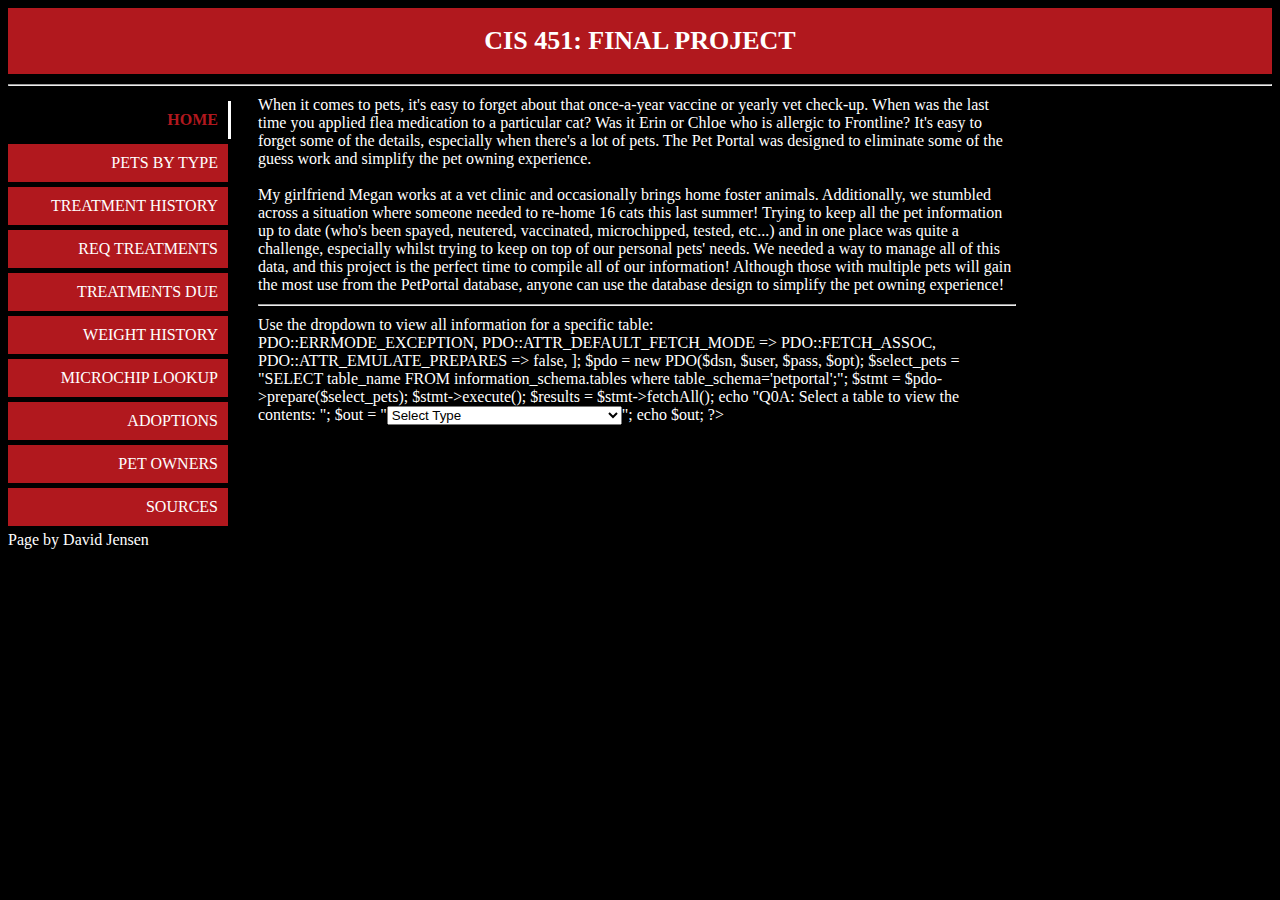
<file: petportal/index.html>
<html>
<head>
	<title>CIS 451: Final Project</title>
	<link rel="stylesheet" type="text/css" href="css/format.css">
	<script src="scripts/pet_queries.js"></script>
	<script src="scripts/data.js"></script>
	<script src="scripts/main.js"></script>
</head>
<body>
	<div class="banner">CIS 451: Final Project</div>
	<hr>
	<div class="mainpage">
		<div class="sidebar">
			<div class="menu" id="menu"></div>
		</div>
		<div class="content" id="content">
			<div id="formSection"></div>
			<div id="results"></div>
			<div id="queries"></div>
		</div>
			<div class="rightbar" id="rightbar"></div>
	</div>
	<script>writeMenu();</script>
</body>
</html>
</file>
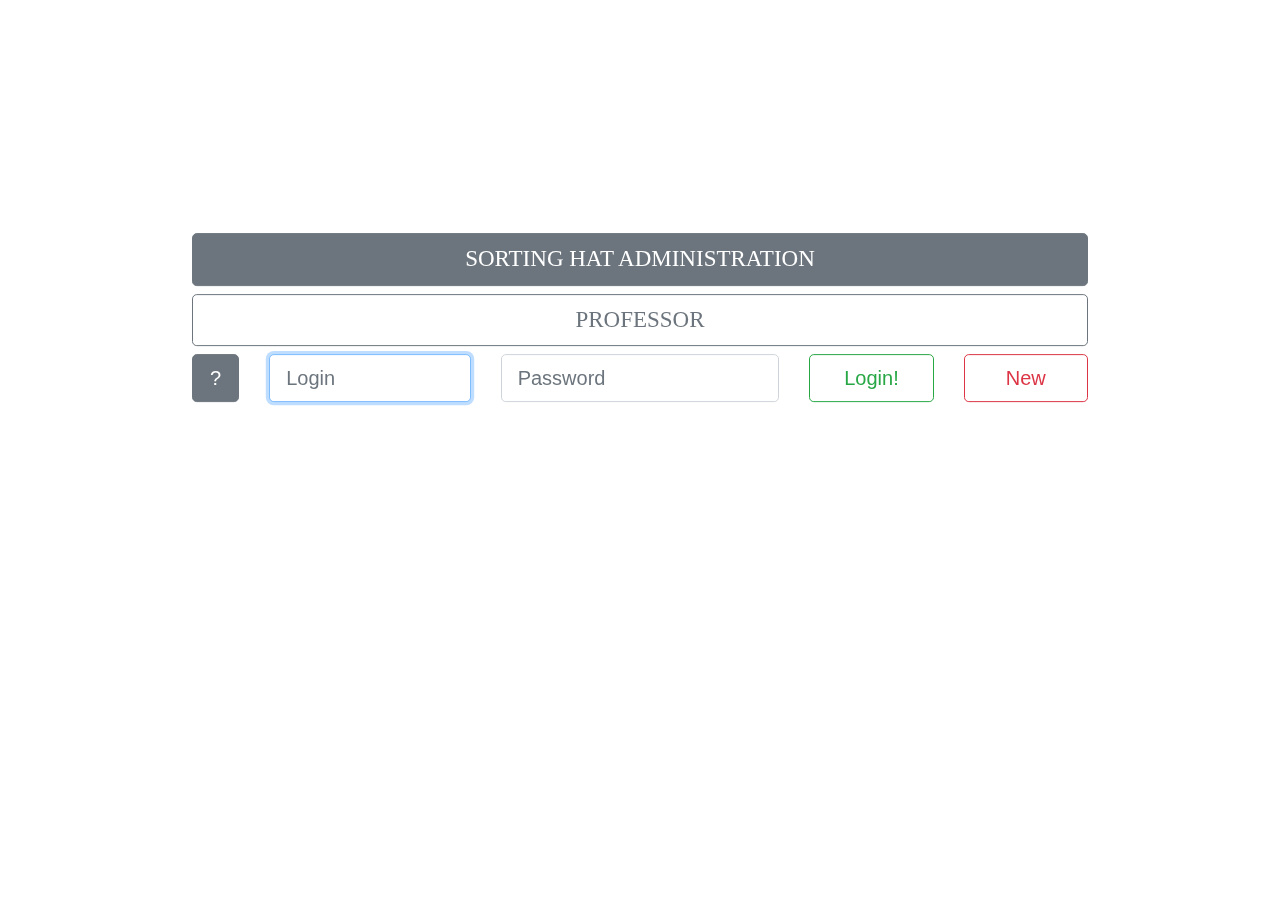
<file: sortinghat/admin/index.html>
<!DOCTYPE html>
<html lang="en">
<head>
	<meta charset="UTF-8"/>
	<meta name="viewport" content="width=device-width, initial-scale=1.0">
	<title>Sorting Hat</title>

	<script src="https://code.jquery.com/jquery-3.2.1.slim.min.js"></script>
	<script src="https://cdnjs.cloudflare.com/ajax/libs/popper.js/1.12.9/umd/popper.min.js"></script>
	<script src="https://maxcdn.bootstrapcdn.com/bootstrap/4.0.0/js/bootstrap.min.js"></script>

	<script src ="files/scripts/admin.js" async></script>
	<script src ="files/scripts/admin_data.js" async></script>
	<script src ="files/scripts/admin_utility.js" async></script>

	<link rel="stylesheet" href="https://maxcdn.bootstrapcdn.com/bootstrap/4.0.0/css/bootstrap.min.css" id="light">
	<link rel="stylesheet" href="files/css/styles.css">	

</head>

<body>
<div class="container-fluid">
	<div id='mainpage' class="mainpage" style="display: none"> 

		<!--Top bar of the page-->
		<div class='menu' id='menu'>
			<div class='row'>
				<div class="col-lg-3 col-md-4 col-sm-12 header" ><div id="dropdown" class="dropdown"></div></div>
				<div class="col-lg-3 col-md-4 col-sm-12 header" id="enrollment"><button type="button" class="btn btn-lg btn-outline-secondary btn-block header" disabled >enrollment status</button></div>
				<div class="col-lg-3 col-md-4 col-sm-12 header" id="display_professor"></div>
				<div class="col-lg-3 col-md-4 col-sm-12 header" id="night-mode">
					<button type="button" class="btn btn-lg btn-outline-secondary btn-block header" onclick="nightMode()" id="night-mode-btn" disabled>Night Mode</button>
				</div>
			</div>
		</div>
		<!--main content of the page-->
		<div class='row' style="height: 90vh">
			<div class='col-lg-2 col-md-3 col-sm-4' id='left' data-spy="scroll" data-target="#student-list" data-offset="10"> <!--left side of the page-->
				<div id="student-list"></div>
			</div>
			<div class='col-lg-8 col-md-6 col-sm-4' id='middle'> <!--middle of the page-->
				<div id='team-section' class='row'></div>
			</div>
			<div class='col-lg-2 col-md-3 col-sm-4' id='right'> <!--right side of the page-->
				
				<div id='side-container' style="display: none">
					<div id='sort'></div>
					<div id='filters'></div>
				</div>
			</div> 
		</div>
	</div>
	
	<!--The login page div, starts fullscreen-->
	<div id="login_div" class="fullscreen">
		<div class='btn btn-secondary btn-lg btn-block header' id='login_header' onclick='document.getElementById("login_help").click()'>sorting hat administration</div>
		<div class='btn btn-outline-secondary btn-lg btn-block header' id='prof_div' onclick='document.getElementById("login_text").focus()'>professor<span id='prof_info'></span></div>

		<!-- form information -->
		<form id="authenticate" onsubmit="return false">
			<div class="row">
				<div class="col-lg-1 col-md-1 col-sm-2"><button id='login_help' type="button" class="btn btn-secondary btn-lg btn-block" onclick='toggleVisibility("help_div")'>?</button></div>
				<div class="col-lg-3 col-md-3 col-sm-10"><input type="text" class="form-control form-control-lg" id="login_text" name="login_text" pattern="[A-Za-z]+" placeholder="Login" required autofocus oninput="document.getElementById('prof_info').innerHTML = ' | '+this.value" /></div>
				<div class="col-lg-4 col-md-4 col-sm-6" ><input type="password" class="form-control form-control-lg" id="password" name="password" placeholder="Password" required /></div>
				<div class="col-lg-2 col-md-2 col-sm-3" ><button type="submit" id="login_button" class="btn btn-outline-success btn-lg btn-block" onclick="authenticate()">Login!</button></div>
				<div class="col-lg-2 col-md-2 col-sm-3" ><button type="button" class="btn btn-outline-danger btn-lg btn-block" data-toggle="modal" data-target="#login_modal">New</button></div>

			</div>

			<div id='help_div' class='bs-callout bs-callout-info help' style="visibility: hidden">
				<h4>It looks like you're struggling to log in</h4>
				<span id='help_text'>Type in your username and password to log in. If you have forgotten your username and password, there isn't much we can do. We will need to retrieve the password from the database as we don't have a password reset form working yet.</span>
			</div>
		</form>
	</div>
</div>

 <!-- Modal -->
 <!-- https://www.w3schools.com/bootstrap/bootstrap_modal.asp -->
  <div class="modal fade" id="myModal" role="dialog">
    <div class="modal-dialog">
      <div class="modal-content">
        <div class="modal-header">
          <div class='header' style="text-align: left !important">create a new course</div>
          <button type="button" class="close" data-dismiss="modal">&times;</button>
        </div>
        <div class="modal-body">
	        <form id="new-class-form"  onsubmit="return false">
				<input type="text" id="className" class='form-control form-control-lg' placeholder='Course Name' pattern="[\w\s]+" maxlength="25"/><hr>
				<button type="submit" id="createClass" class="btn btn-success btn-lg btn-block header" onclick="validateClass()">Create!</button>
			</form>
        </div>
        <div class="modal-footer">
        	<div id="c_results" class='results'></div>
        	<div ><button type="button" class="btn btn-lg btn-outline-danger" data-dismiss="modal">Close</button>
        </div>
      </div>
    </div>
  </div>
</div>

  <div class="modal fade" id="login_modal" role="dialog">
    <div class="modal-dialog">
      <div class="modal-content">
        <div class="modal-header">
          <div class='header' style="text-align: left !important">create a new login</div>
          <button type="button" class="close" data-dismiss="modal">&times;</button>
        </div>
        <div class="modal-body">
	        <form id="new-login-form"  onsubmit="return false">
					<label class='form_title'>username</label><input type="text" id="login_id" class='form-control form-control-lg' placeholder='Username' minlength="6" maxlength="20" autocomplete="off"/>
					<label class='form_title'>password</label><input type="password" id="login_pass" class='form-control form-control-lg' placeholder='Password' maxlength="45" autocomplete="off"/>
					<label class='form_title'>last name</label><input type="text" id="login_name" class='form-control form-control-lg' placeholder='Last Name' pattern="[\w]{1,20}" maxlength="20"/>
					<label class='form_title'>email</label><input type="email" id="login_email" class='form-control form-control-lg' placeholder='Email' maxlength="45"/><hr>
					<button type="submit" id="login_submit" class="btn btn-outline-success btn-lg btn-block header" onclick="validateNewLogin()">Create!</button>
			</form>
        </div>
        <div class="modal-footer">
        	<div id="login_results" class='results'></div>
        	<div ><button type="button" class="btn btn-lg btn-outline-danger" data-dismiss="modal">Close</button>
        </div>
      </div>
      
    </div>
  </div>
</div>


  <div class="modal fade" id="help_modal" role="dialog">
    <div class="modal-dialog">
      <div class="modal-content">
        <div class="modal-header">
          <div class='header' style="text-align: left !important" id="help_header"></div>
          <button type="button" class="close" data-dismiss="modal">&times;</button>
        </div>
        <div class="modal-body">
        	<div id="help_content"></div>
        </div>
        <div class="modal-footer">
        	<div id="results" class='results'>
        		<button type="button" class="btn btn-lg btn-outline-primary" style="float: left" onclick='getNext()'>Next</button>
        		<span id="help_counter" class="btn btn-lg btn-success" style="margin-left: 5px" disabled></span>
        	</div>
        	<div>
				<button type="button" class="btn btn-lg btn-outline-danger" style="float: right" data-dismiss="modal">Close</button>
			</div>
        </div>
      </div>
    </div>
  </div>

  <!--Student info modal-->

  <div class="modal fade " id="student-info-modal" role="dialog">
  <div class="modal-dialog modal-lg">
      <div class="modal-content">
		  <div class="modal-header">
		  <!--Student's name as title-->
			<h5 class="modal-title" id="student-name"></h5>

			<button type="button" class="close" data-dismiss="modal" aria-label="Close">
			  <span aria-hidden="true">&times;</span>
			</button>
		  </div>
		  <div class="modal-body">
			<div id="student-scores"></div>
		  </div>
		  
		  <div class="modal-footer">
        	<div style="float: right">
				<button type="button" class="btn btn-lg btn-warning" id="del-btn" aria-label="Delete">Delete</button>
				<button type="button" class="btn btn-lg btn-outline-danger" data-dismiss="modal">Close</button>
        	<div id="results" class='results'>
        	</div>
          </div>
		  
      </div>
    </div>
  </div>
  

</body>
	
</html>
</file>
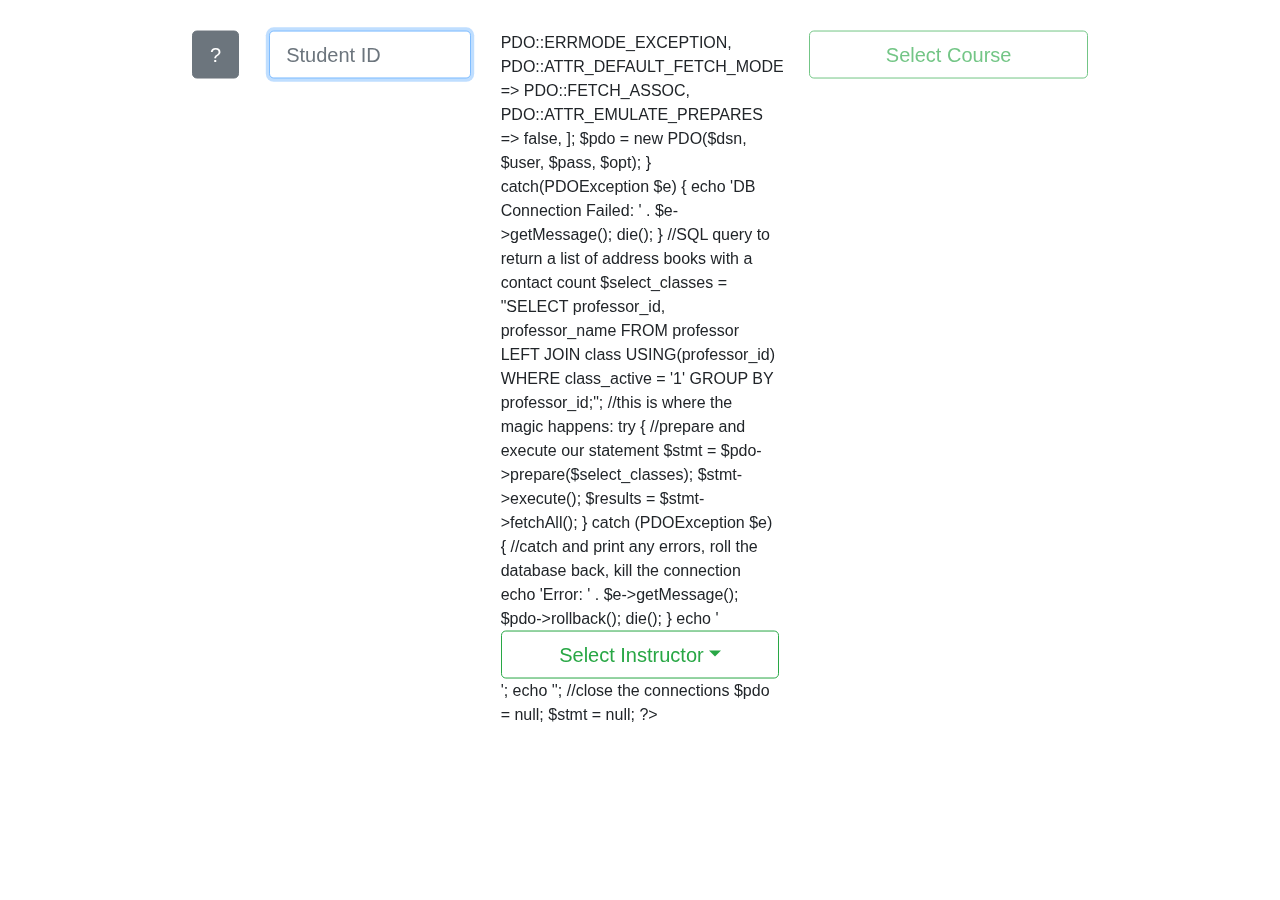
<file: sortinghat/survey/index.html>
<!DOCTYPE html>
<html>
<head>
	<meta charset="UTF-8"/>
	<title>Survey</title>
	
	<script src="https://code.jquery.com/jquery-3.2.1.min.js"></script>
	<script src="https://cdnjs.cloudflare.com/ajax/libs/popper.js/1.12.9/umd/popper.min.js"></script>
	<script src="https://maxcdn.bootstrapcdn.com/bootstrap/4.0.0/js/bootstrap.min.js"></script>

	<script src ="files/scripts/survey.js"></script>
	<script src ="files/scripts/survey_data.js"></script>
	<script src ="files/scripts/survey_random.js"></script>

	<link rel="stylesheet" href="https://maxcdn.bootstrapcdn.com/bootstrap/4.0.0/css/bootstrap.min.css">
	<link rel="stylesheet" href="files/css/styles.css">	

</head>

<body onload='loadLogin()'>
	<div id='mainpage' class='mainpage' style="display: none">
		<div class='row'>
			<div class="col-lg-4 col-md-12 col-sm-12 header" id="display_id"></div>
			<div class="col-lg-4 col-md-12 col-sm-12 header" id="display_class"></div>
			<div class="col-lg-4 col-md-12 col-sm-12 header" id="display_professor"></div>
		</div>
		<div id='results'></div>
	</div>

	<div id="login_div" class="fullscreen">
		<div class='btn btn-secondary btn-block header' id='login_header' onclick='document.getElementById("course_help").click()'>student survey page</div>
		<div class='btn btn-outline-secondary btn-block header' id='stud_div' onclick='document.getElementById("student_id").focus()'>student id<span id='student_info'></span></div>
		<div class='btn btn-outline-secondary btn-block header' id='prof_div' onclick='document.getElementById("professor_dropdown").click()'>professor<span id='prof_info'></span></div>
		<div class='btn btn-outline-secondary btn-block header' id='class_div' onclick='document.getElementById("class_dropdown").click()'>course<span id='class_info'></span></div>

		<!-- form information -->
		<form id="authenticate" onsubmit="return false">
			<div id='login' class="margin" style="visibility: hidden"><button type="submit" id="login_button" class="btn btn-success btn-block header" onclick="startSurvey()">Start!</button></div>
			<div class="row">
				<div class="col-lg-1 col-md-1 col-sm-2"><button id='course_help' type="button" class="btn btn-secondary btn-lg btn-block" onclick='toggleVisibility("help_div")'>?</button></div>
				<div class="col-lg-3 col-md-3 col-sm-10"><input type="text" class="form-control form-control-lg" id="student_id" name="student_id" pattern="[0-9]{5,12}" placeholder="Student ID" maxlength="12" required autofocus oninput="inputStudentId(this.value)" /></div>
				<div class="col-lg-4 col-md-4 col-sm-6" id='profdropdown'></div>
				<div class="col-lg-4 col-md-4 col-sm-6" id='classdropdown'><span><button type="button" id="class_dropdown" class="btn btn-block btn-lg btn-outline-success" disabled>Select Course</button></span></div>
				
			</div>

			<input type="text" name="prof_form" id="prof_form" style="display: none"/>
			<input type="text" name="class_form" id="class_form" style="display: none"/>
			
			<div id='help_div' class='bs-callout bs-callout-info' style="visibility: hidden">
				<h4>Having Trouble?</h4>
				<span id='help_text'></span>
			</div>
		</form>
		
	</div>
</body>
	
</html>
</file>
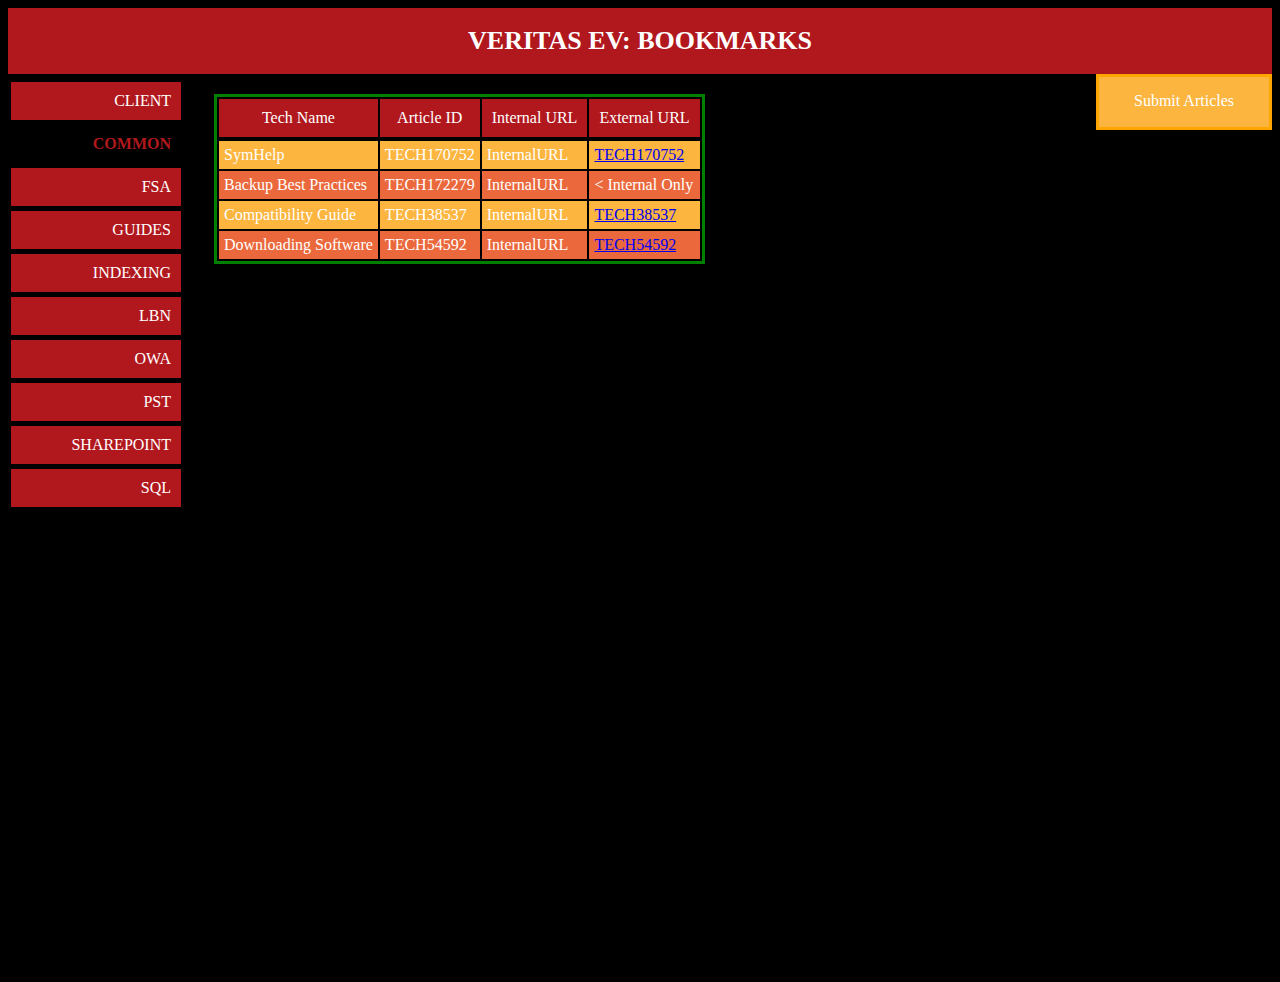
<file: bookmarks/bookmarks.html>
<!doctype html>
<html>
<head>
	<title>EV Bookmarks</title>
	<link rel="stylesheet" type="text/css" href="css/format.css">
	<script src="js/sorttable.js"></script>
	<script src="js/basic.js"></script>
	<script src="js/techs.js"></script>
	<script src="js/data.js"></script>
</head>
<body>
	<div class="banner">Veritas EV: Bookmarks</div>
	<div class="mainpage" id="mainpage">
		<div class="sidebar">
			<div class="menu" id="menu"></div>
		</div>
		<div class="topbar" id="topbar">
			<div class="topicons" id="topicons">
				<li class="topicon" id="Submit" onclick="writeForm();">Submit Articles</li>
		
		
			</div>
		</div>
		<div class="content" id="content">
			<div class="list" id="list">
		
		
		
			</div>
			
		</div>
	</div><script>runOnce();</script>
</body>
</html>
</file>
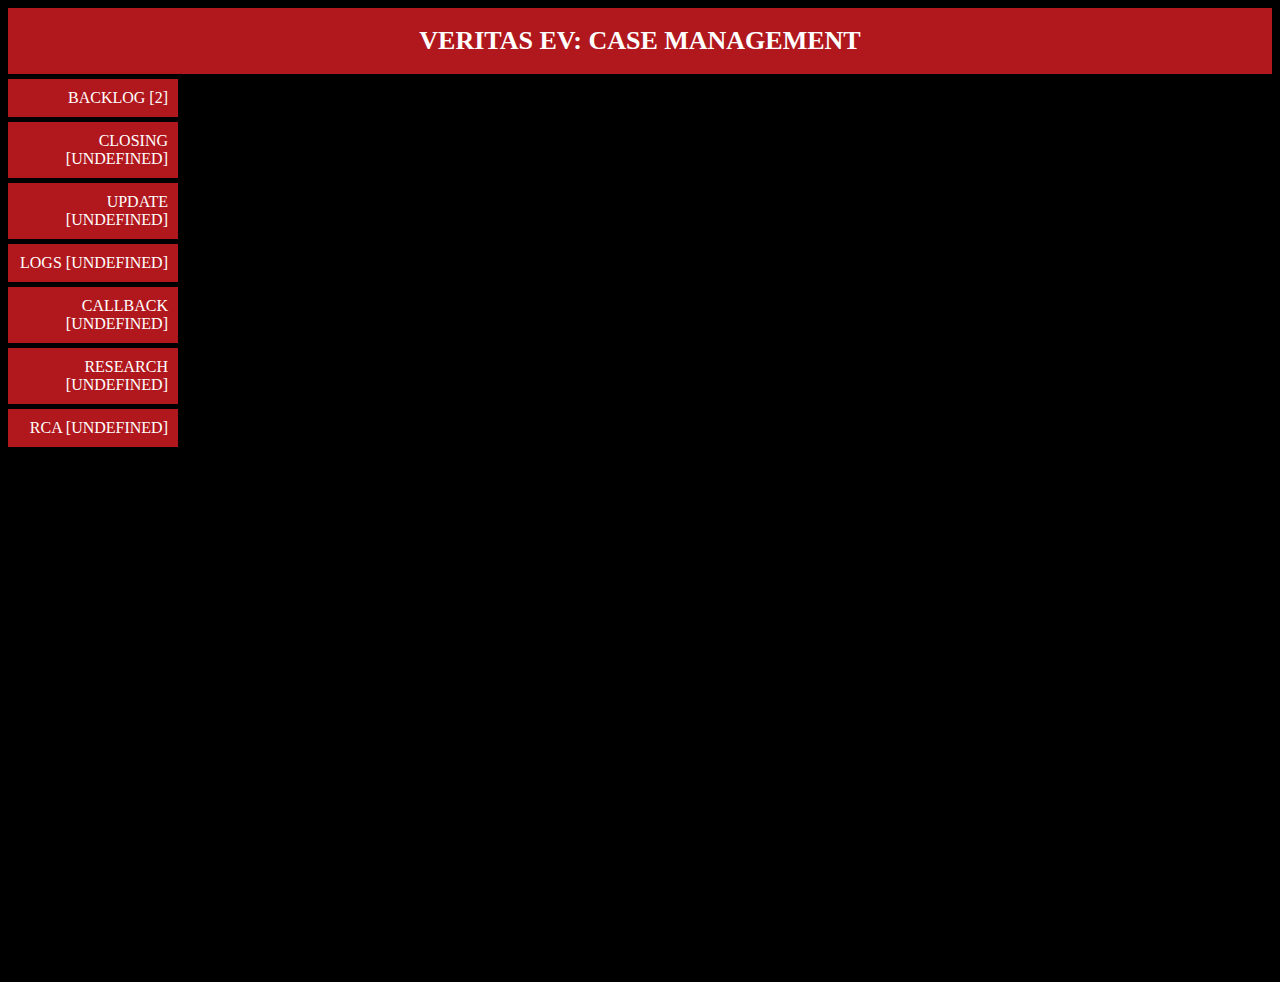
<file: casetracking/cases.html>
<!doctype html>
<html>
<head>
	<title>Case Management</title>
	<link rel="stylesheet" type="text/css" href="css/format.css">
	<script src="js/indexdb.js"></script>
	<script src="js/basic.js"></script>
	<script src="js/techs.js"></script>
	<script src="js/data.js"></script>
</head>
<body>
	<div class="banner">Veritas EV: Case Management</div>
	<div class="mainpage" id="mainpage">
		<div class="sidebar">
			<div class="menu" id="menu"></div>
		</div>
		<div class="topbar" id="topbar">
			<div class="topicons" id="topicons">
			</div>
		</div>
		<div class="content" id="content">
			<div class="list" id="list">
			</div>
		</div>
	</div><script>runOnce();</script>
</body>
</html>
</file>
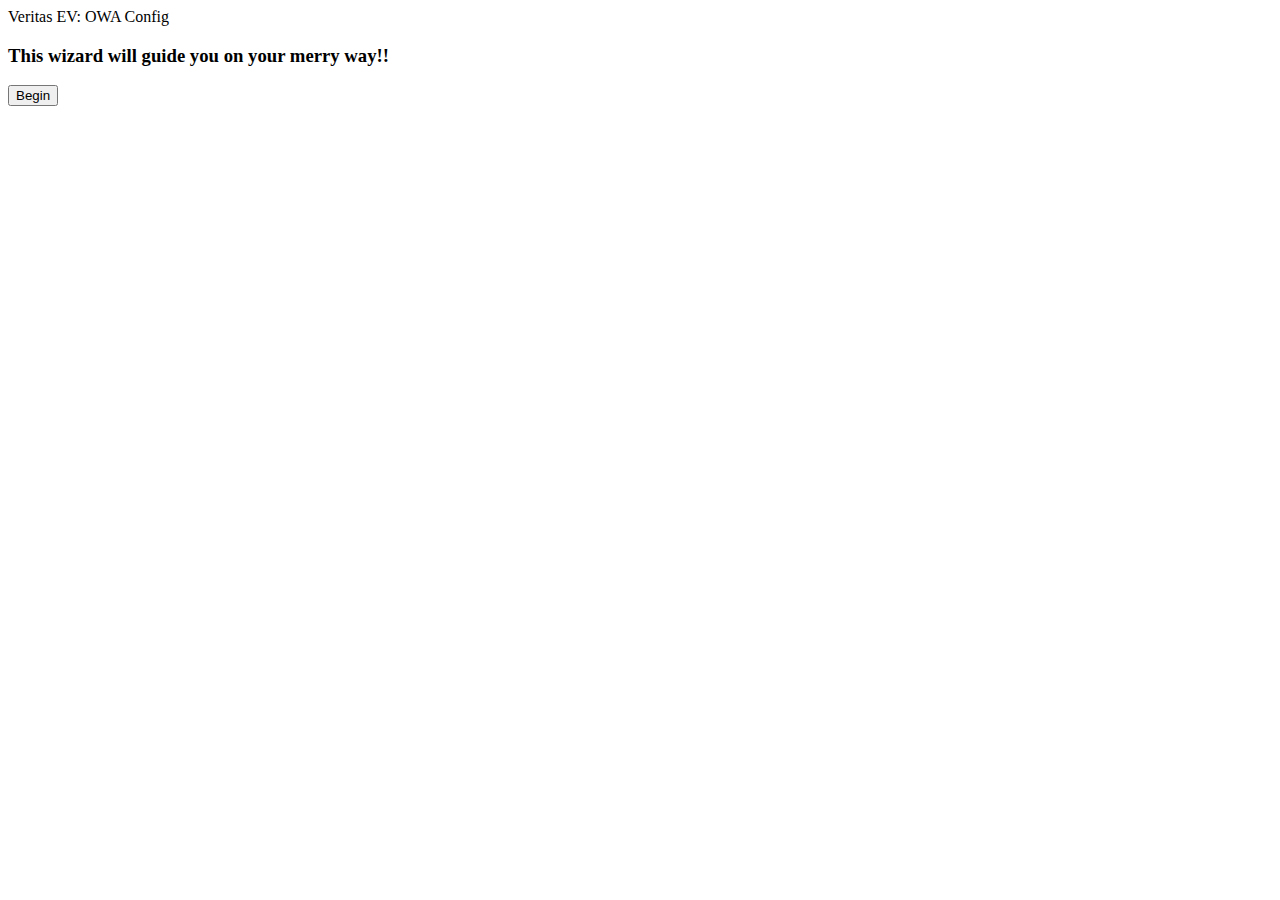
<file: owa/cases.html>
<!doctype html>
<html>
<head>
	<title>Case Management</title>
	<script src="js/basic.js"></script>
</head>
<body>
	<div class="banner">Veritas EV: OWA Config</div>
	<div class="page" id="page">
		<div class="content" id="content">
		</div>
	<div class=buttons id=buttons></div>
	</div><script>runOnce();</script>
</body>
</html>
</file>
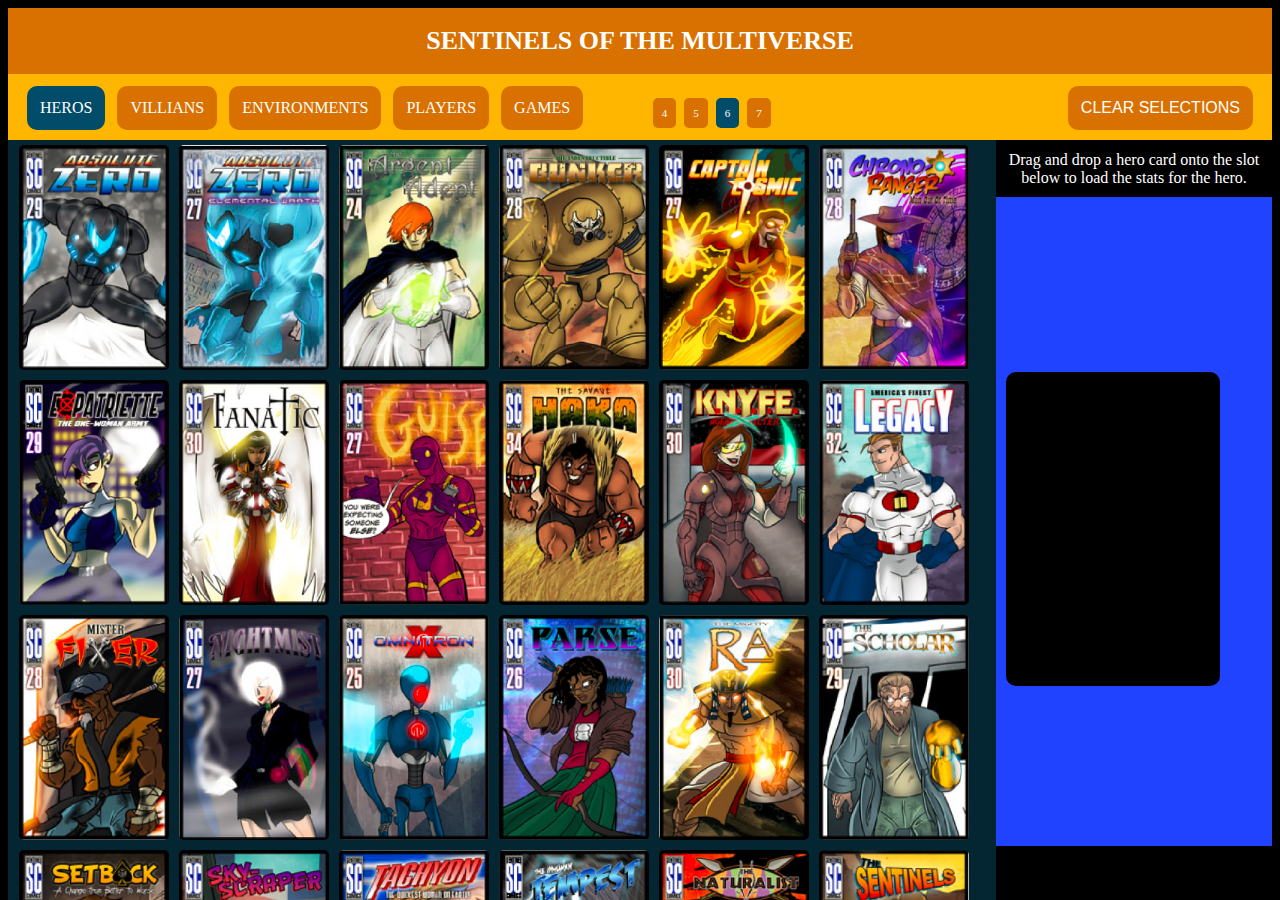
<file: smh/sentinels.html>
<!DOCTYPE HTML PUBLIC "-//W3C//DTD HTML 4.0 Transitional//EN">
<html>
 <head>
   <title>Sentinels Home</title>
   <link rel="stylesheet" type="text/css" href="css/format.css">
   <link rel="stylesheet" type="text/css" href="css/global.css">
   <script type="text/javascript" src="scripts/data.js"></script>
   <script type="text/javascript" src="scripts/heros.js"></script>
   <script type="text/javascript" src="scripts/basic.js"></script>
   

 </head>
<body onload="initialize()">
	<div class="banner" id="banner">Sentinels of the Multiverse</div>	
	<div class="container" id="container">
		<div class="navbar" id="navbar"><script>writeMenu();</script>
			<button type="button" class="resetbutton" onclick="clearStats();">Clear Selections</button>
			<span id="column_menu" class="column_menu"><script>writeCardColumns();</script></span>
			
		</div>	
			<div class="hero_side" id="hero_side">	
				<div class="hero_data" id="hero_data"></div>				
			</div>
		<div class="stat_side" id="stat_side">
			<div class="stat_data" id="stat_data">
				<div id="directions" class="directions"></div>
				<div id="edition" class="edition"></div>
				<div id="dropbox" class="dropbox" ondrop="drop(event);" ondragover="allowDrop(event);"></div>			
				<div id="nemesis" class="nemesis"></div>
				<div id="nem_nums" class="nem_nums"></div>
				<div id="stats" class="stats"></div>			
				<div id="card_title" class="card_title">&nbsp;</div>
			</div>
		</div>
	</div>
</body>
</html>
</file>
<file: petportal/css/format.css>
body {
	font-family: verdana;
	background-color: black;
	color: #FFFFFF;
}
.banner {
	text-align: center;
	text-transform: uppercase;
	padding-top: 18px;
	padding-bottom: 18px;
	font-size: 26px;
	font-weight: bold;
	background-color: #B1181E;
	width: 100%;
	color: #FFFFFF;
}

.mainpage {
	float: top;
	height: 80%;
	width: auto;
}

.sidebar {
	float: left;
	height: 80%;
	width: 200px;
}

a:link {
	color: #FCB53E;
}


a:visited {
	color: #EA683C;
}

.rightbar {
	float: top;
	float: right;
	height: 80%;
	width: auto;
	margin-right: 50px;
	position: fixed;
	right: 0;
}

.list {
	color: white;
}

.content {
	margin-left: 50px;
	float: left;
	max-width: 60%;
}

hr {
	margin-top: 10px;
	margin-bottom: 10px;
}

table.sortable thead {
	background-color: #B1181E;
	color: white;
	text-align: center;
	padding-top: 10px;
	cursor: default;
}
table td {
	padding: 5px;
}

table.sortable thead td{
	padding:10px;
}

table tbody tr:nth-child(odd) {
	background-color: #EA683C;
}
table tbody tr:nth-child(even) {
	background-color: #FCB53E;
}
li.topicon {
	width: 150px;
    list-style-type: none;
	text-align: center;
	float: left;
	color: white;
	border: none;
	font-size: 16px;
	cursor: pointer;
	padding: 10px;
	margin: 5px 0px 5px 0px;
}

li.menulist {
    list-style-type: none;
	text-align: right;
	width: 100%;
	font-size: 16px;
	text-transform: uppercase;
	cursor: pointer;
	padding: 10px;
	margin: 5px 0px;
	background-color: #B1181E;
	color: white;
	border-right: solid;
	border-color: black;
}

li.menuselected {
    list-style-type: none;
	text-align: right;
	width: 100%;
	float: top-left;
	font-size: 16px;
	text-transform: uppercase;
	cursor: pointer;
	padding: 10px;
	margin: 5px 0px 5px 0px;
	background-color: black;
	color: #B1181E;
	font-weight: bold;
	border-right: solid;
	border-color: white;
}
colors {
	#B1181E - Red
	#FCB53E - Orange
	#EA683C -Yellow
	#BDCC2A - Green
	#76B0BD - Blue
}
</file>
<file: sortinghat/admin/files/css/styles.css>
.header {
	clear: both;
	font-size: 23px;
	width: 100%;
	font-family: Trebuchet MS;
	text-transform: uppercase;
	margin-top: .5rem;
	margin-bottom: .5rem;
	text-align: center;
}

.fullscreen {
  width: 70%;
  max-width: 1200px;
  position: fixed;
  top: 50%;
  left: 50%;
  transform: translate(-50%, -60%);
}

.teamcontent {
	width: 90%;
	min-height: 150px;
}

.teamdiv {
	min-height: 200px;
	border: 2px;
}

.results {
	float: left;
	width: 80%;
}

.sides {
  margin-left: 3px;
  margin-right: 3px;
}

.top {
  margin-top: 3px;
}

.footer {
	margin-top: .5rem;
}

.form_title {
	text-transform: capitalize;
	font-size: 18px;
	text-align: center;
	margin-top: 5px;
}

.bs-callout {
  padding: 25px;
  margin: 20px 0;
  border: 1px solid #eee;
  border-left-width: 5px;
  border-radius: 3px;
}
.bs-callout h4 {
  margin-top: 0;
  margin-bottom: 5px;
}
.bs-callout p:last-child {
  margin-bottom: 0;
}
.bs-callout code {
  border-radius: 3px;
}
.bs-callout+.bs-callout {
  margin-top: -5px;
}
.bs-callout-default {
  border-left-color: #777;
}
.bs-callout-default h4 {
  color: #777;
}
.bs-callout-primary {
  border-left-color: #428bca;
}
.bs-callout-primary h4 {
  color: #428bca;
}
.bs-callout-success {
  border-left-color: #5cb85c;
}
.bs-callout-success h4 {
  color: #5cb85c;
}
.bs-callout-danger {
  border-left-color: #d9534f;
}
.bs-callout-danger h4 {
  color: #d9534f;
}
.bs-callout-warning {
  border-left-color: #f0ad4e;
}
.bs-callout-warning h4 {
  color: #f0ad4e;
}
.bs-callout-info {
  border-left-color: #5bc0de;
}
.bs-callout-info h4 {
  color: #5bc0de;
}

.btn-circle {
  width: 30px;
  height: 30px;
  padding: 6px 0px;
  border-radius: 15px;
  text-align: center;
  font-size: 12px;
  line-height: 1.42857;
}

.filter, .menu, #gen_help{
  text-transform: uppercase;
}

.night{
  background-color: #5A666B;
  color: #BDC7C1;
}

.night-button{
  color: #ffffff;
}

.night-text{
  color: #BDC7C1;
}

#team-section{
  height: 100%;
  max-height: 100%;
  overflow-y: scroll;
  overflow-x: hidden;
}

#student-list{
  height: 100%;
  max-height: 100%;  
  overflow-y: scroll;
  overflow-x: hidden;
}
</file>
<file: sortinghat/survey/files/css/styles.css>
/* 
https://css-tricks.com/styling-cross-browser-compatible-range-inputs-css/
https://css-tricks.com/value-bubbles-for-range-inputs/

http://danielstern.ca/range.css/?ref=css-tricks#/
*/
input[type=range] {
  -webkit-appearance: none;
  width: 87%;
  margin: 12.15px 0;
}
input[type=range]:focus {
  outline: none;
}
input[type=range]::-webkit-slider-runnable-track {
  width: 100%;
  height: 11.7px;
  cursor: pointer;
  box-shadow: 0px 0px 0px rgba(0, 0, 0, 0), 0px 0px 0px rgba(13, 13, 13, 0);
  background: #000000;
  border-radius: 25px;
  border: 0px solid #000000;
}
input[type=range]::-webkit-slider-thumb {
  box-shadow: 1px 1px 1px #000000, 0px 0px 1px #0d0d0d;
  border: 1px solid #000000;
  height: 36px;
  width: 18px;
  border-radius: 3px;
  background: #ffffff;
  cursor: pointer;
  -webkit-appearance: none;
  margin-top: -12.15px;
}
input[type=range]:focus::-webkit-slider-runnable-track {
  background: #0f0f0f;
}
input[type=range]::-moz-range-track {
  width: 100%;
  height: 11.7px;
  cursor: pointer;
  box-shadow: 0px 0px 0px rgba(0, 0, 0, 0), 0px 0px 0px rgba(13, 13, 13, 0);
  background: #000000;
  border-radius: 25px;
  border: 0px solid #000000;
}
input[type=range]::-moz-range-thumb {
  box-shadow: 1px 1px 1px #000000, 0px 0px 1px #0d0d0d;
  border: 1px solid #000000;
  height: 36px;
  width: 18px;
  border-radius: 3px;
  background: #ffffff;
  cursor: pointer;
}
input[type=range]::-ms-track {
  width: 100%;
  height: 11.7px;
  cursor: pointer;
  background: transparent;
  border-color: transparent;
  color: transparent;
}
input[type=range]::-ms-fill-lower {
  background: #000000;
  border: 0px solid #000000;
  border-radius: 50px;
  box-shadow: 0px 0px 0px rgba(0, 0, 0, 0), 0px 0px 0px rgba(13, 13, 13, 0);
}
input[type=range]::-ms-fill-upper {
  background: #000000;
  border: 0px solid #000000;
  border-radius: 50px;
  box-shadow: 0px 0px 0px rgba(0, 0, 0, 0), 0px 0px 0px rgba(13, 13, 13, 0);
}
input[type=range]::-ms-thumb {
  box-shadow: 1px 1px 1px #000000, 0px 0px 1px #0d0d0d;
  border: 1px solid #000000;
  height: 36px;
  width: 18px;
  border-radius: 3px;
  background: #ffffff;
  cursor: pointer;
  height: 11.7px;
}
input[type=range]:focus::-ms-fill-lower {
  background: #000000;
}
input[type=range]:focus::-ms-fill-upper {
  background: #0f0f0f;
}

.mainpage {
  max-width: 1600px;
  margin: 0 auto;
  padding-left: 4%;
  padding-right: 4%;
  text-align: center;
  justify-content: center;
  font-family: Trebuchet MS;
}

.header {
	clear: both;
	font-size: 26px;
	width: 100%;
	font-family: Trebuchet MS;
	text-transform: uppercase;
  margin-top: .5rem;
  margin-bottom: .5rem;
}

.help {
	clear: both;
  text-align: left;
  font-size: 18px;
}

.fullscreen {
  width: 70%;
  margin: 0 auto;
  max-width: 1200px;
  position: fixed;
  top: 50%;
  left: 50%;
  transform: translate(-50%, -60%);
}

.margin {
  margin-top: .5rem;
  margin-bottom: .5rem;
}


.bs-callout {
  padding: 20px;
  margin: 20px 0;
  border: 1px solid #eee;
  border-left-width: 5px;
  border-radius: 3px;
}
.bs-callout h4 {
  margin-top: 0;
  margin-bottom: 5px;
}
.bs-callout p:last-child {
  margin-bottom: 0;
}
.bs-callout code {
  border-radius: 3px;
}
.bs-callout+.bs-callout {
  margin-top: -5px;
}
.bs-callout-default {
  border-left-color: #777;
}
.bs-callout-default h4 {
  color: #777;
}
.bs-callout-primary {
  border-left-color: #428bca;
}
.bs-callout-primary h4 {
  color: #428bca;
}
.bs-callout-success {
  border-left-color: #5cb85c;
}
.bs-callout-success h4 {
  color: #5cb85c;
}
.bs-callout-danger {
  border-left-color: #d9534f;
}
.bs-callout-danger h4 {
  color: #d9534f;
}
.bs-callout-warning {
  border-left-color: #f0ad4e;
}
.bs-callout-warning h4 {
  color: #f0ad4e;
}
.bs-callout-info {
  border-left-color: #5bc0de;
}
.bs-callout-info h4 {
  color: #5bc0de;
}

.btn-circle {
  width: 30px;
  height: 30px;
  padding: 6px 0px;
  border-radius: 15px;
  text-align: center;
  font-size: 12px;
  line-height: 1.42857;
}
</file>
<file: bookmarks/css/format.css>
body {
	font-family: verdana;
	background-color: black;
}
.banner {
	text-align: center;
	text-transform: uppercase;
	padding-top: 18px;
	padding-bottom: 18px;
	font-size: 26px;
	font-weight: bold;
	background-color: #B1181E;
	width: 100%;
	color: white;
}
.mainpage {
	float: top;
	height: 100vh;
	width: auto;
}
.sidebar {
	float: left;
	height: 100vh;
	width: 150px;
	border: solid;
}
.menu {
}
.topbar {
	float: right;
	height: 50px;
	border: solid;
	border-color: orange;
	background-color: #FCB53E;
}
.content {
	margin-left: 50px;
	margin-top: 20px;
	float: left;
	border: solid;
	border-color: green;
}
.list {
	color: white;
}

table.sortable thead {
	background-color: #B1181E;
	color: white;
	text-align: center;
	padding-top: 10px;
	cursor: default;
}
table td{
	padding: 5px;
}

table.sortable thead td{
	padding:10px;
}

table tbody tr:nth-child(odd) {
	background-color: #EA683C;
}
table tbody tr:nth-child(even) {
	background-color: #FCB53E;
}

.formadd {
	color: white;
	padding: 5px;
	margin: 5px;
}

li.topicon {
	width: 150px;
    list-style-type: none;
	text-align: center;
	float: left;
	color: white;
	border: none;
	font-size: 16px;
	cursor: pointer;
	padding: 10px;
	margin: 5px 0px 5px 0px;
}

li.menulist {
    list-style-type: none;
	text-align: right;
	width: 100%;
	font-size: 16px;
	text-transform: uppercase;
	cursor: pointer;
	padding: 10px;
	margin: 5px 0px 5px 0px;
	background-color: #B1181E;
	color: white;
}

li.menuselected {
    list-style-type: none;
	text-align: right;
	width: 100%;
	float: top-left;
	font-size: 16px;
	text-transform: uppercase;
	cursor: pointer;
	padding: 10px;
	margin: 5px 0px 5px 0px;
	background-color: black;
	color: #B1181E;
	font-weight: bold;
}

colors {
	#B1181E - Red
	#FCB53E - Orange
	#EA683C -Yellow
	#BDCC2A - Green
	#76B0BD - Blue
}
</file>
<file: casetracking/css/format.css>
body {
	font-family: verdana;
	background-color: black;
}
.banner {
	text-align: center;
	text-transform: uppercase;
	padding-top: 18px;
	padding-bottom: 18px;
	font-size: 26px;
	font-weight: bold;
	background-color: #B1181E;
	width: 100%;
	color: white;
}
.mainpage {
	float: top;
	height: 100vh;
	width: auto;
}
.sidebar {
	float: left;
	height: 100vh;
	width: 150px;
}
.menu {
}
.topbar {
	float: right;
	height: 100vh;
	width: 150px;
}

.content {
	margin-left: 50px;
	margin-top: 20px;
	float: left;
}
.list {
	color: black;
}

.edit {

    list-style-type: none;
	text-align: left;
	font-size: 16px;
	text-transform: uppercase;
	cursor: pointer;
	padding: 10px;
	margin: 5px 0px 5px 0px;
	background-color: white;
	color: black;

}

table {
	margin-left: auto;
	margin-right: auto;
}

table.sortable thead {
	background-color: #B1181E;
	color: white;
	text-align: center;
	padding-top: 10px;
	cursor: default;
}
table td{
	padding: 5px;
}

table.sortable thead td{
	padding:10px;
}

table tbody tr:nth-child(odd) {
	background-color: #EA683C;
}
table tbody tr:nth-child(even) {
	background-color: #FCB53E;
}

.formadd {
	color: white;
	padding: 5px;
	margin: 5px;
}

li.topicon {
	width: 150px;
    list-style-type: none;
	text-align: center;
	float: left;
	color: white;
	border: none;
	font-size: 16px;
	cursor: pointer;
	padding: 10px;
	margin: 5px 0px 5px 0px;
}

li.menulist {
    list-style-type: none;
	text-align: right;
	width: 100%;
	font-size: 16px;
	text-transform: uppercase;
	cursor: pointer;
	padding: 10px;
	margin: 5px 0px;
	background-color: #B1181E;
	color: white;
	border-right: solid;
	border-color: black;
}

li.menuselected {
    list-style-type: none;
	text-align: right;
	width: 100%;
	float: top-left;
	font-size: 16px;
	text-transform: uppercase;
	cursor: pointer;
	padding: 10px;
	margin: 5px 0px 5px 0px;
	background-color: black;
	color: #B1181E;
	font-weight: bold;
	border-right: solid;
	border-color: white;
}

colors {
	#B1181E - Red
	#FCB53E - Orange
	#EA683C -Yellow
	#BDCC2A - Green
	#76B0BD - Blue
}
</file>
<file: smh/css/format.css>
.hero_side {
	width: 988px;
	position: absolute;
	bottom: 0;

	background-color: #042633;
}
.hero_data {
	float: left;	
	padding-left: 6px;
	overflow: auto;
	max-height: 100%;
}
.stat_side {
	position: absolute;
	bottom: 0;
	top: 141;
	overflow: auto;
	background-color: #2043FF;
}
.stat_data {
	float: left;
	width: 100%;
}
.edition {
	height: 175px;
}
.centered {
	display: block;
	width: auto;
	height: 175px;
	margin-left: auto;
	margin-right: auto;
	max-width: 100%;
}
.paragraph {
	text-transform: none;
}
.dropbox {
	float: left;
	height: 300px;
	width: 200px;
	margin-left: 10px;
	border: solid;
	border-color: black;
	border-width: 7px;
	border-radius: 10px;
	background-color: black;
}
.nemesis {
	float: right;
	position: relative;
	top: 0;
	right: 0;
	height: 300px;
	width: 200px;
	margin-right: 10px;
	border: solid;
	border-color: black;
	border-width: 7px;
	border-radius: 10px;
	background-color: black;
	visibility: visible;
}
.stats {
	position: relative;
	display: table;
	color: white;
	text-transform: capitalize;
	top: 5px;
	left: 5px;
	margin-right: 5px;
	word-wrap: break-word;
}
.directions {
	color: white;
	background-color: black;
	padding: 10px;
	font-size: 16px;
	text-align: center;	
}
.card_title {
	display: block;
	background-color: black;
	color: white;
	text-transform: uppercase;
	text-align: center;
	font-size: 30px;
	position: absolute;
	bottom: 0px;
	width: 100%;
	padding-top: 10px;
	padding-bottom: 10px;
}
.mini {
    width: 150px;
    height: 225px;
    padding: 5px;
	border-radius: 10px;
}
.normal {
    width: 200px;
    height: 300px;
	margin-right: 5px;
}
.hidden {
	height: 0;
	width: 0;
	visibility: hidden;
}
</file>
<file: smh/css/global.css>
.banner {
	text-align: center;
	text-transform: uppercase;
	padding-top: 18px;
	padding-bottom: 18px;
	font-size: 26px;
	font-weight: bold;
	background-color: #D97100;
	width: 100%;
	color: white;
}
body, html {
	font-family: Verdana;
	max-height: 100%;
	max-width: 100%;
	background-color: black;
}
li {
    float: left;
    list-style-type: none;
}
.container {
	float: left;
	width: 100%;
	height: auto;
}
.navbar {
	width: 100%;
	background-color: #FFB600;
	height: 66px;
}
.navicon {
	float: left;
	color: white;
	background-color: #D97100;
	border: none;
	font-size: 16px;
	text-transform: uppercase;
	border-radius: 10px;
	cursor: pointer;
	position: relative;
	top: 6px;
	left: 13px;
	padding: 13px;
	margin: 6px;
}
.navicon_clicked {
	float: left;
	background-color: 004C69;
	color: white;
	border: none;
	font-size: 16px;
	text-transform: uppercase;
	border-radius: 10px;
	position: relative;
	top: 6px;
	left: 13px;
	padding: 13px;
	margin: 6px;
}
.resetbutton {
	color: white;
	background-color: #D97100;
	border: none;
	font-size: 16px;
	text-transform: uppercase;
	border-radius: 10px;
	cursor: pointer;
	position: relative;
	top: 6px;
	right: 13px;
	padding: 13px;
	margin: 6px;
	float: right;
}
.column_menu {
	color: black;
	float: right;
	position: relative;
	right: 300px;
	top: 20px;
	font-size: 11px;
}
.columns {
	color: white;
	border: none;
	border-radius: 5px;
	cursor: pointer;
	right: 13px;
	padding: 9px;
	margin: 4px;
	float: right;
	background-color: #D97100;
}
.columns_selected {
	background-color: black;
	color: white;
	border: none;
	border-radius: 5px;
	cursor: pointer;
	right: 13px;
	padding: 9px;
	margin: 4px;
	float: right;
	background-color: 004C69;
}
.nem_id {
	color: white;
	border-radius: 5px;
	margin: 3px;
	cursor: pointer;
	padding: 7px;
	background-color: #D97100;
	border: solid;
	border-color: black;
	border-width: 1px;
}
.nem_nums {
	clear: right;
	float: right;
	position: relative;
	top: 0;
	right: 0;
	margin-right: 10px;
	margin-top: 5px;
}
.nem_id_selected {
	color: white;
	border-radius: 5px;
	margin: 3px;
	cursor: pointer;
	padding: 7px;
	background-color: 004C69;
	border: solid;
	border-color: black;
	border-width: 1px;
}
</file>
